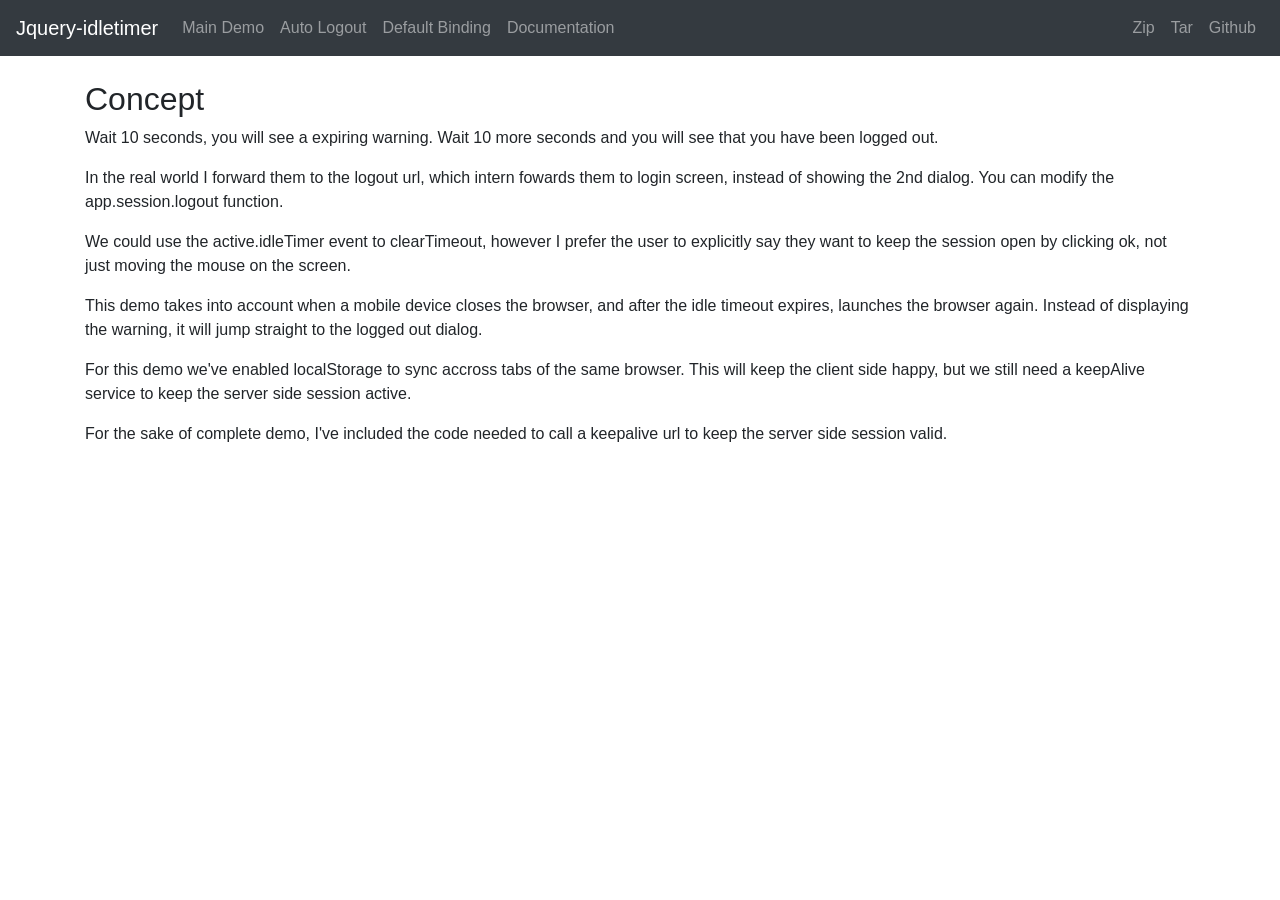
<file: public/assets/plugins/idle-timer/demos/autologoutsync.html>
<!DOCTYPE html>
<html>

<head>
    <meta charset='utf-8' />
    <meta http-equiv="X-UA-Compatible" content="IE=edge,chrome=1" />
    <meta name="viewport" content="width=device-width, initial-scale=1.0">
    <meta name="description" content="Jquery-idletimer : provides you a way to monitor user activity with a page." />
    <title>Jquery-idletimer</title>

    <!-- jQuery and idleTimer -->
    <script src="https://cdnjs.cloudflare.com/ajax/libs/jquery/3.4.1/jquery.min.js"></script>
    <script type="text/javascript" src="../src/idle-timer.js"></script>

    <!-- Bootstrap and moment -->
    <link rel="stylesheet" href="https://stackpath.bootstrapcdn.com/bootstrap/4.3.1/css/bootstrap.min.css" integrity="sha384-ggOyR0iXCbMQv3Xipma34MD+dH/1fQ784/j6cY/iJTQUOhcWr7x9JvoRxT2MZw1T" crossorigin="anonymous">
    <script src="https://cdnjs.cloudflare.com/ajax/libs/popper.js/1.14.7/umd/popper.min.js" integrity="sha384-UO2eT0CpHqdSJQ6hJty5KVphtPhzWj9WO1clHTMGa3JDZwrnQq4sF86dIHNDz0W1" crossorigin="anonymous"></script>
    <script src="https://stackpath.bootstrapcdn.com/bootstrap/4.3.1/js/bootstrap.min.js" integrity="sha384-JjSmVgyd0p3pXB1rRibZUAYoIIy6OrQ6VrjIEaFf/nJGzIxFDsf4x0xIM+B07jRM" crossorigin="anonymous"></script>
    <script src="https://momentjs.com/downloads/moment.min.js"></script>

    <style>
        body {
            padding-top: 5rem;
        }
    </style>
</head>

<body>
    <nav class="navbar navbar-expand-md navbar-dark bg-dark fixed-top">
        <a class="navbar-brand" href="index.html">Jquery-idletimer</a>
        <button class="navbar-toggler" type="button" data-toggle="collapse" data-target="#navbarsExampleDefault" aria-controls="navbarsExampleDefault" aria-expanded="false" aria-label="Toggle navigation">
            <span class="navbar-toggler-icon"></span>
        </button>

        <div class="collapse navbar-collapse" id="navbarsExampleDefault">
            <ul class="navbar-nav mr-auto">
                <li class="nav-item"><a class="nav-link" href="index.html">Main Demo</a></li>
                <li class="nav-item"><a class="nav-link" href="autologout.html">Auto Logout</a></li>
                <li class="nav-item"><a class="nav-link" href="defaultbinding.html">Default Binding</a></li>
                <li class="nav-item"><a class="nav-link" href="https://github.com/thorst/jquery-idletimer">Documentation</a></li>
            </ul>
            <ul class="navbar-nav">
                <li class="nav-item"><a class="nav-link" href="https://github.com/thorst/jquery-idletimer/zipball/master">Zip</a></li>
                <li class="nav-item"><a class="nav-link" href="https://github.com/thorst/jquery-idletimer/tarball/master">Tar</a></li>
                <li class="nav-item"><a class="nav-link" href="https://github.com/thorst/jquery-idletimer">Github</a>
                </li>
            </ul>
        </div>
    </nav>
    <div class="container">
        <h2>Concept</h2>
        <p>
            Wait 10 seconds, you will see a expiring warning. Wait 10 more seconds and you will see that you have been logged out.
        </p>
        <p>
            In the real world I forward them to the logout url, which intern fowards them to login screen, instead of showing the 2nd dialog. You can modify the app.session.logout function.
        </p>
        <p>
            We could use the active.idleTimer event to clearTimeout, however I prefer the user to explicitly say they want to keep the session open by clicking ok, not just moving the mouse on the screen.
        </p>
        <p>
            This demo takes into account when a mobile device closes the browser, and after the idle timeout expires, launches the browser again. Instead of displaying the warning, it will jump straight to the logged out dialog.
        </p>
        <p>
            For this demo we've enabled localStorage to sync accross tabs of the same browser. This will keep the client side happy, but we still need a keepAlive service to keep the server side session active.
        </p>
        <p>
            For the sake of complete demo, I've included the code needed to call a keepalive url to keep the server side session valid.
        </p>
    </div>
    <div class="modal fade" id="mdlExpirationWarning" tabindex="-1" role="dialog" aria-labelledby="exampleModalLabel" aria-hidden="true" data-backdrop="static" data-keyboard="false">
        <div class="modal-dialog" role="document">
            <div class="modal-content">
                <div class="modal-header">
                    <h5 class="modal-title" id="exampleModalLabel">Session Expiration Warning</h5>

                </div>
                <div class="modal-body">
                    <p>You've been inactive for a while. For your security, we'll log you out automatically. Click "Stay Online" to continue your session. </p>
                    <p>Your session will expire in <span class="bold" id="sessionSecondsRemaining">120</span> seconds.
                    </p>
                </div>
                <div class="modal-footer">
                    <button id="extendSession" type="button" class="btn btn-primary" data-dismiss="modal">Stay
                        Online</button>
                    <button id="logoutSession" type="button" class="btn btn-secondary">Logout</button>
                </div>
            </div>
        </div>
    </div>

    <div class="modal fade" id="mdlLoggedOut" tabindex="-1" role="dialog" aria-labelledby="exampleModalLabel" aria-hidden="true" data-backdrop="static" data-keyboard="false">
        <div class="modal-dialog" role="document">
            <div class="modal-content">
                <div class="modal-header">
                    <h5 class="modal-title" id="exampleModalLabel">You have been logged out</h5>
                </div>
                <div class="modal-body">
                    <p>Your session has expired.</p>
                </div>
            </div>
        </div>
    </div>

    <script>
        // You could pull this out to its own file very easily
        window.app = window.app || {};

        app.session = {

            //Settings
            warningTimeout: 10000, //(ms) The time we give them to say they want to stay signed in
            inactiveTimeout: 20000, //(ms) The time until we display a warning message
            minWarning: 5000, //(ms) If they come back to page (on mobile), The minumum amount, before we just log them out
            timerSyncId: "SomethingUnique", //The key idleTimer will use to write to localStorage
            logoutUrl: "/logout", //Your url to log out, if you want you could build the url to pass a referal param
            keepAliveUrl: "api/user/KeepAlive", // The url for the keepalive api
            keepaliveInterval: 5000, //(ms) the interval to call keep alive url
            //From here down you shouldnt have to alter anything
            warningStart: null, //Date time the warning was started
            warningTimer: null, //Timer running every second to countdown to logout
            keepaliveTimer: null, //Timer for independent ping to keep session alive
            logout: function() {
                //Write to storage to tell other tab its time to sign out
                if (typeof(localStorage) !== "undefined") {
                    localStorage.setItem(app.session.timerSyncId, 0);
                }

                //Send this page to the logout url, that will destroy session and forward to login
                //window.location = app.session.logoutUrl;

                //To simulate logout we are just showing the logout dialog and locking the screen
                $("#mdlExpirationWarning").modal("hide");
                $("#mdlLoggedOut").modal("show");
            },
            keepAlive: function() {
                //Hide logout modal
                $("#mdlExpirationWarning").modal("hide");

                //Clear the timer
                clearTimeout(app.session.warningTimer);
                app.session.warningTimer = null;

                //Restart the idleTimer
                $(document).idleTimer("reset");
            },
            startKeepAliveTimer: function() {
                // Basically I just poll the server half way through the session life
                // to make sure the servers session stays valid
                clearTimeout(app.session.keepaliveTimer);
                app.session.keepaliveTimer = setInterval(function() {
                    app.session.sendKeepAlive();
                }, (app.session.inactiveTimeout / 2));
            },
            sendKeepAlive: function() {
                // Write a new date to storage so any other tabs are informed that this tab
                //  sent the keepalive
                if (typeof(localStorage) !== "undefined") {
                    localStorage.setItem(app.session.timerSyncId + "_keepalive", +new Date());
                }

                // The actual call to the keep alive api
                //$.post(app.session.keepAliveUrl).fail(function (jqXHR) {
                //    if (jqXHR.status == 500 || jqXHR.status == 0) {
                //        app.session.logout();
                //    }
                //});
            },
            showWarning: function(obj) {
                //Get time when user was last active
                var diff = (+new Date()) - obj.lastActive - obj.timeout,
                    warning = (+new Date()) - diff;

                // Destroy idleTimer so users are forced to click the extend button
                $(document).idleTimer("pause");

                //On mobile js is paused, so see if this was triggered while we were sleeping
                if (diff >= app.session.warningTimeout || warning <= app.session.minWarning) {
                    app.session.logout();
                } else {

                    //Show dialog, and note the time
                    $('#sessionSecondsRemaining').html(Math.round((app.session.warningTimeout - diff) / 1000));
                    $("#mdlExpirationWarning").modal("show");
                    app.session.warningStart = (+new Date()) - diff;

                    //Update counter downer every second
                    app.session.warningTimer = setInterval(function() {
                        var remaining = Math.round((app.session.warningTimeout / 1000) - (((+new Date()) - app.session.warningStart) / 1000));

                        if (remaining >= 0) {
                            $('#sessionSecondsRemaining').html(remaining);
                        } else {
                            app.session.logout();
                        }
                    }, 1000)
                }
            },
            localWrite: function(e) {

                if (typeof(localStorage) !== "undefined" && e.originalEvent.key == app.session.timerSyncId && app.session.warningTimer != null) {
                    // If another tab has written to cache then
                    if (e.originalEvent.newValue == 0) {
                        // If they wrote a 0 that means they chose to logout when prompted
                        app.session.logout();
                    } else {
                        // They chose to stay online, so hide the dialog
                        app.session.keepAlive();
                    }

                } else if (typeof(localStorage) !== "undefined" && e.originalEvent.key == app.session.timerSyncId + "_keepalive") {
                    // If the other tab sent a keepAlive poll to the server, reset the time here so we dont send two updates
                    // This isnt really needed per se but it will save some server load
                    app.session.startKeepAliveTimer();
                }
            }
        };

        $(function() {
            //This will fire at X after page load, to show an inactive warning
            $(document).on("idle.idleTimer", function(event, elem, obj) {
                app.session.showWarning(obj);
            });

            //Create a timer to keep server session alive, independent of idleTimer
            app.session.startKeepAliveTimer();

            //User clicked ok to extend session
            $("#extendSession").click(function() {
                app.session.keepAlive(); //Remove the warning dialog etc
            });

            //User clicked logout
            $("#logoutSession").click(function() {
                app.session.logout();
            });

            //Set up the idleTimer, if inactive for X seconds log them out
            $(document).idleTimer({
                timeout: app.session.inactiveTimeout - app.session.warningTimeout,
                timerSyncId: app.session.timerSyncId
            });

            // Monitor writes by other tabs
            $(window).bind("storage", app.session.localWrite);
        });
    </script>
</body>

</html>
</file>
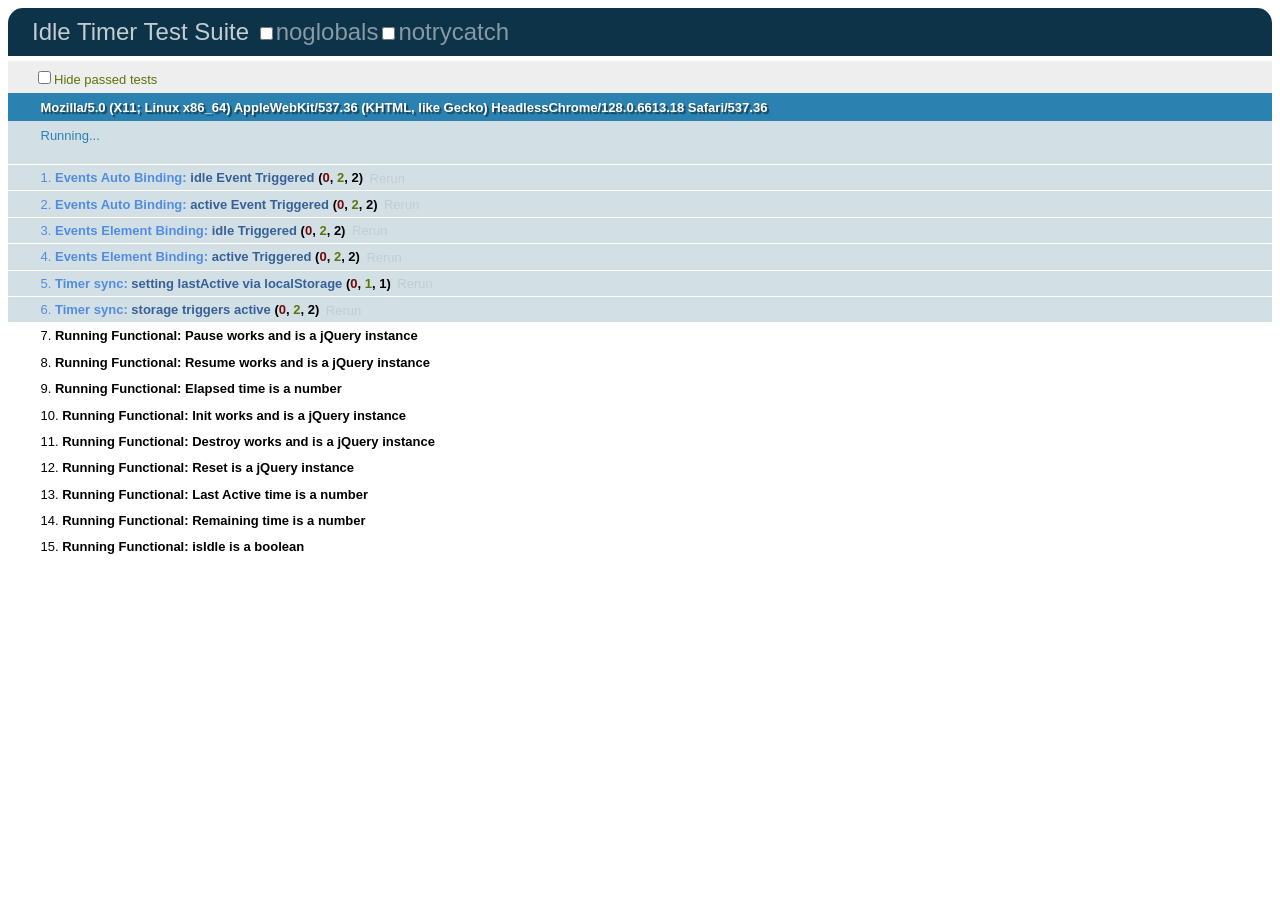
<file: public/assets/plugins/idle-timer/test/idle-timer.html>
<!DOCTYPE html>
<html>
<head>
  <meta charset="utf-8">
  <title>Idle Timer Test Suite</title>
  <!-- Load local jQuery. This can be overridden with a ?jquery=___ param. -->
  <script src="../libs/jquery-loader.js"></script>
  <!-- Load local QUnit. -->
  <link rel="stylesheet" href="../libs/qunit/qunit.css" media="screen">
  <script src="../libs/qunit/qunit.js"></script>
  <!-- Load local lib and tests. -->
  <script src="../src/idle-timer.js"></script>
  <script src="idle-timer_test.js"></script>
  <!-- Removing access to jQuery and $. But it'll still be available as _$, if
       you REALLY want to mess around with jQuery in the console. REMEMBER WE
       ARE TESTING A PLUGIN HERE, THIS HELPS ENSURE BEST PRACTICES. REALLY. -->
  <script>window._$ = jQuery.noConflict(true);</script>
</head>
<body>
  <h1 id="qunit-header">Idle Timer Test Suite</h1>
  <h2 id="qunit-banner"></h2>
  <div id="qunit-testrunner-toolbar"></div>
  <h2 id="qunit-userAgent"></h2>
  <ol id="qunit-tests"></ol>
  <div id="qunit-fixture">
    <span>lame test markup</span>
    <span>normal test markup</span>
    <span>awesome test markup</span>
  </div>
</body>
</html>
</file>
<file: public/assets/plugins/idle-timer/libs/qunit/qunit.css>
/**
 * QUnit v1.4.0 - A JavaScript Unit Testing Framework
 *
 * http://docs.jquery.com/QUnit
 *
 * Copyright (c) 2012 John Resig, Jörn Zaefferer
 * Dual licensed under the MIT (MIT-LICENSE.txt)
 * or GPL (GPL-LICENSE.txt) licenses.
 */

/** Font Family and Sizes */

#qunit-tests, #qunit-header, #qunit-banner, #qunit-testrunner-toolbar, #qunit-userAgent, #qunit-testresult {
	font-family: "Helvetica Neue Light", "HelveticaNeue-Light", "Helvetica Neue", Calibri, Helvetica, Arial, sans-serif;
}

#qunit-testrunner-toolbar, #qunit-userAgent, #qunit-testresult, #qunit-tests li { font-size: small; }
#qunit-tests { font-size: smaller; }


/** Resets */

#qunit-tests, #qunit-tests ol, #qunit-header, #qunit-banner, #qunit-userAgent, #qunit-testresult {
	margin: 0;
	padding: 0;
}


/** Header */

#qunit-header {
	padding: 0.5em 0 0.5em 1em;

	color: #8699a4;
	background-color: #0d3349;

	font-size: 1.5em;
	line-height: 1em;
	font-weight: normal;

	border-radius: 15px 15px 0 0;
	-moz-border-radius: 15px 15px 0 0;
	-webkit-border-top-right-radius: 15px;
	-webkit-border-top-left-radius: 15px;
}

#qunit-header a {
	text-decoration: none;
	color: #c2ccd1;
}

#qunit-header a:hover,
#qunit-header a:focus {
	color: #fff;
}

#qunit-header label {
	display: inline-block;
}

#qunit-banner {
	height: 5px;
}

#qunit-testrunner-toolbar {
	padding: 0.5em 0 0.5em 2em;
	color: #5E740B;
	background-color: #eee;
}

#qunit-userAgent {
	padding: 0.5em 0 0.5em 2.5em;
	background-color: #2b81af;
	color: #fff;
	text-shadow: rgba(0, 0, 0, 0.5) 2px 2px 1px;
}


/** Tests: Pass/Fail */

#qunit-tests {
	list-style-position: inside;
}

#qunit-tests li {
	padding: 0.4em 0.5em 0.4em 2.5em;
	border-bottom: 1px solid #fff;
	list-style-position: inside;
}

#qunit-tests.hidepass li.pass, #qunit-tests.hidepass li.running  {
	display: none;
}

#qunit-tests li strong {
	cursor: pointer;
}

#qunit-tests li a {
	padding: 0.5em;
	color: #c2ccd1;
	text-decoration: none;
}
#qunit-tests li a:hover,
#qunit-tests li a:focus {
	color: #000;
}

#qunit-tests ol {
	margin-top: 0.5em;
	padding: 0.5em;

	background-color: #fff;

	border-radius: 15px;
	-moz-border-radius: 15px;
	-webkit-border-radius: 15px;

	box-shadow: inset 0px 2px 13px #999;
	-moz-box-shadow: inset 0px 2px 13px #999;
	-webkit-box-shadow: inset 0px 2px 13px #999;
}

#qunit-tests table {
	border-collapse: collapse;
	margin-top: .2em;
}

#qunit-tests th {
	text-align: right;
	vertical-align: top;
	padding: 0 .5em 0 0;
}

#qunit-tests td {
	vertical-align: top;
}

#qunit-tests pre {
	margin: 0;
	white-space: pre-wrap;
	word-wrap: break-word;
}

#qunit-tests del {
	background-color: #e0f2be;
	color: #374e0c;
	text-decoration: none;
}

#qunit-tests ins {
	background-color: #ffcaca;
	color: #500;
	text-decoration: none;
}

/*** Test Counts */

#qunit-tests b.counts                       { color: black; }
#qunit-tests b.passed                       { color: #5E740B; }
#qunit-tests b.failed                       { color: #710909; }

#qunit-tests li li {
	margin: 0.5em;
	padding: 0.4em 0.5em 0.4em 0.5em;
	background-color: #fff;
	border-bottom: none;
	list-style-position: inside;
}

/*** Passing Styles */

#qunit-tests li li.pass {
	color: #5E740B;
	background-color: #fff;
	border-left: 26px solid #C6E746;
}

#qunit-tests .pass                          { color: #528CE0; background-color: #D2E0E6; }
#qunit-tests .pass .test-name               { color: #366097; }

#qunit-tests .pass .test-actual,
#qunit-tests .pass .test-expected           { color: #999999; }

#qunit-banner.qunit-pass                    { background-color: #C6E746; }

/*** Failing Styles */

#qunit-tests li li.fail {
	color: #710909;
	background-color: #fff;
	border-left: 26px solid #EE5757;
	white-space: pre;
}

#qunit-tests > li:last-child {
	border-radius: 0 0 15px 15px;
	-moz-border-radius: 0 0 15px 15px;
	-webkit-border-bottom-right-radius: 15px;
	-webkit-border-bottom-left-radius: 15px;
}

#qunit-tests .fail                          { color: #000000; background-color: #EE5757; }
#qunit-tests .fail .test-name,
#qunit-tests .fail .module-name             { color: #000000; }

#qunit-tests .fail .test-actual             { color: #EE5757; }
#qunit-tests .fail .test-expected           { color: green;   }

#qunit-banner.qunit-fail                    { background-color: #EE5757; }


/** Result */

#qunit-testresult {
	padding: 0.5em 0.5em 0.5em 2.5em;

	color: #2b81af;
	background-color: #D2E0E6;

	border-bottom: 1px solid white;
}

/** Fixture */

#qunit-fixture {
	position: absolute;
	top: -10000px;
	left: -10000px;
	width: 1000px;
	height: 1000px;
}
</file>
